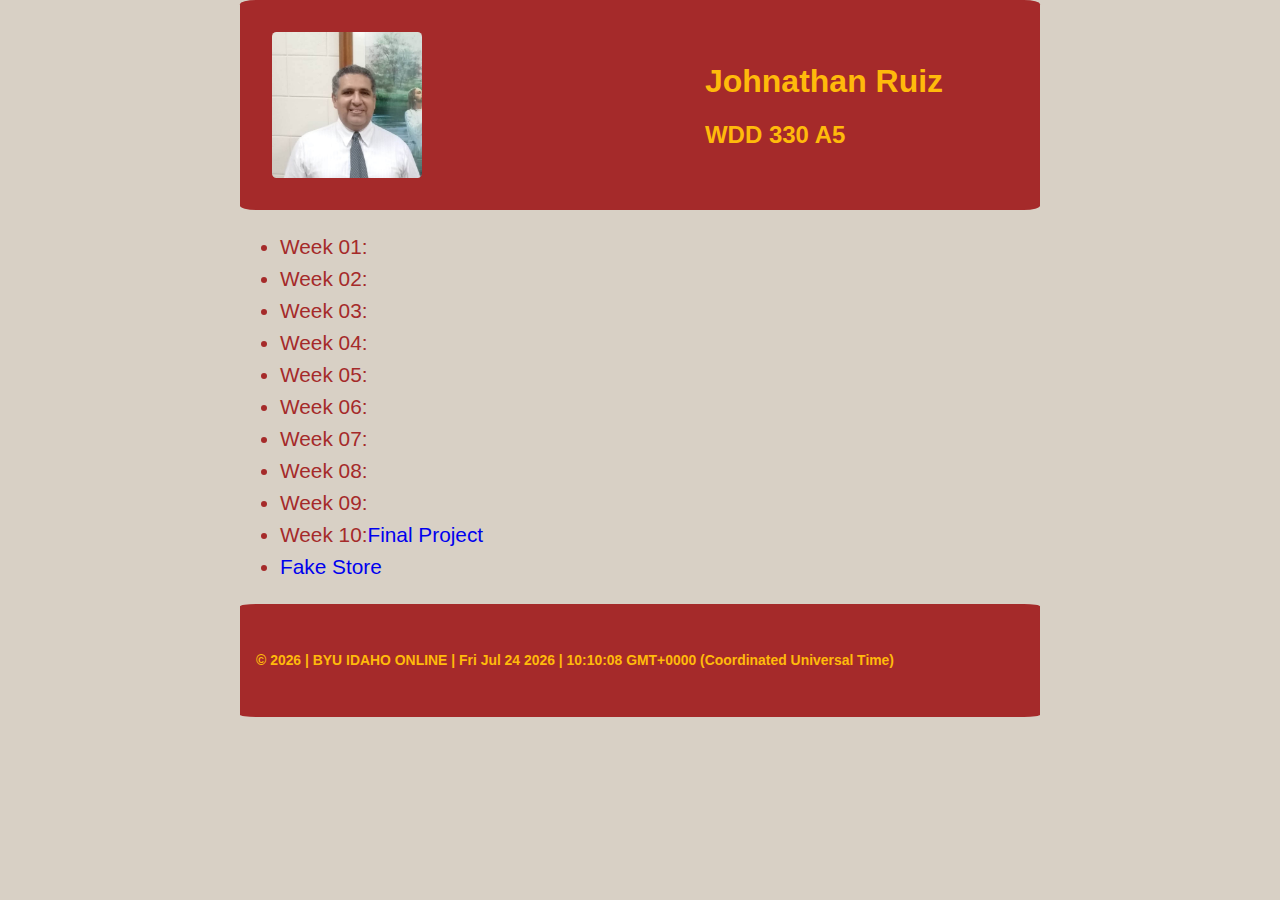
<file: index.html>
<!DOCTYPE html>
<html lang="en-US">
    <head>
        <meta charset="UTF-8">
        <meta http-equiv="X-UA-Compatible" content="IE=edge">
        <meta name="viewport" content="width=device-width, initial-scale=1.0">
        <link rel="stylesheet" href="styles/base.css">
        <title>WDD330s</title>
    </head>
    <body>
        <header>
            <section>
                <h1>Johnathan Ruiz</h1>
                <h2>WDD 330 A5</h2>
            </section>
            <img src="images/mypic.jpeg" alt="My picture" width="150">
        </header>
        <main>
            <ul>
                <li>Week 01:</li>
                <li>Week 02:</li>
                <li>Week 03:</li>
                <li>Week 04:</li>
                <li>Week 05:</li>
                <li>Week 06:</li>
                <li>Week 07:</li>
                <li>Week 08:</li>
                <li>Week 09:</li>
                <li>Week 10:<a href="finalProject/index.html">Final Project</a></li>
                <li><a href="./json/fakeStore.json">Fake Store</a></li>
            </ul>
        </main>
        <footer>
            <h6>&copy; <span id="currentYear"></span> | BYU IDAHO ONLINE | <span id="currentDate"></span> | <span id="currentHour"></span></h6>
        </footer>
        <script src="script/app.js"></script>
    </body>
</html>
</file>
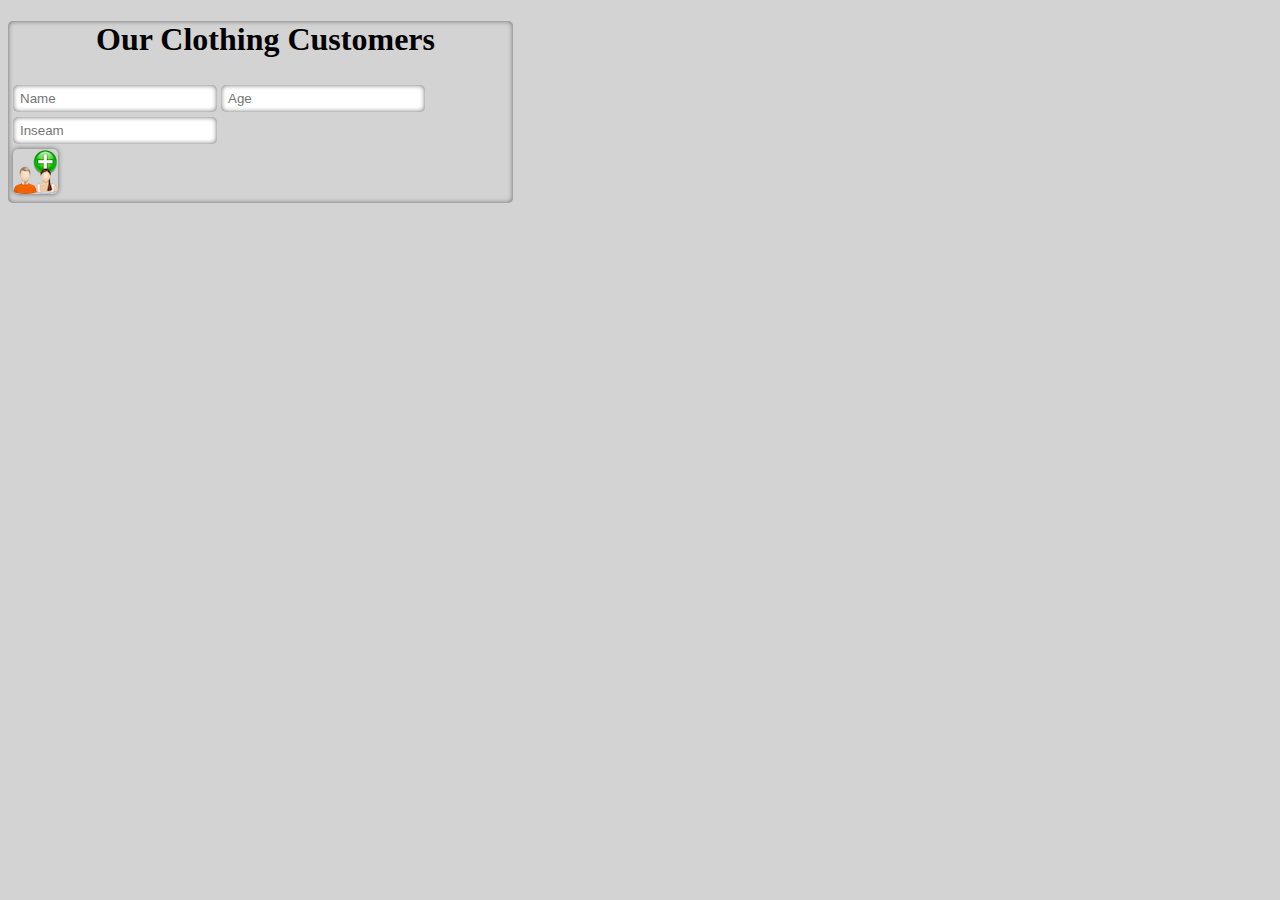
<file: doing_stuff_with_web_things-master/customers.html>
<!doctype html>
<html>
	<head><meta charset="utf-8">
	<title>Customers</title>
	<script>
		function addAndSaveCustomer(){
			var aName = document.getElementById("name_input").value
			var anAge = document.getElementById("age_input").value * 1
			var anInseam = document.getElementById("inseam_input").value * 1
			var aClothingCustomer = {
				"name":aName,
				"age":anAge,
				"inseam":anInseam
			}
			var allCustomers = null
			var storedCustomersString = localStorage["all_customers"]
			if(storedCustomersString == null){
				allCustomers = []
			}
			else{
				allCustomers = JSON.parse(storedCustomersString)
			}
			allCustomers.push(aClothingCustomer)
			var allCusomersString = JSON.stringify(allCustomers)
			localStorage["all_customers"] = allCusomersString
			showAllCustomers()

			document.getElementById("name_input").value = null
			document.getElementById("age_input").value  = null
			document.getElementById("inseam_input").value = null
		}
		function showAllCustomers(){
			var storedCustomersString = localStorage["all_customers"]
			if(storedCustomersString != null){
				var allCustomers = JSON.parse(storedCustomersString)
				var customerDisplayer = document.getElementById("all_customers_display")
				customerDisplayer.innerHTML = null
				var numberOfCustomers = allCustomers.length
				for (var i = 0; i < allCustomers.length; i++) {
					var aClothingCustomer = allCustomers[i]
					customerDisplayer.innerHTML += "<hr><p>Customer: "+ aClothingCustomer["name"] +"</p>"+"<p>Age: "+ aClothingCustomer["age"] +"</p>"+"<p>Inseam: "+ aClothingCustomer["inseam"] +"</p>"
				}
			}
		}
	</script>

	<style>

		h1{
			text-align: center;
		}
		body{
			background-color: LightGrey;
		}
		input{
			margin-top: 5px;
			border:none; 
			border-radius:5px; 
			box-shadow:0px 0px 5px #666666 inset; 
			height:25px;
			width:200px; 
			text-indent:5px; 
		} 
		input:focus { 
			outline:none;
		}
		textarea{
			margin-top: 10px;
			border:none; 
			border-radius:5px; 
			box-shadow:0px 0px 5px #666666 inset;
			width:90%;
			height: 150px; 
			text-indent:5px; 
			resize:none;
			overflow: scroll;
		}
		#customer_entry_area{
			width: 500px;
			padding-left: 5px;
			border:none; 
			border-radius:5px; 
			box-shadow:0px 0px 5px #666666 inset; 
			text-indent:5px; 
		}
		img{
			margin-top: 5px;
			margin-bottom: 5px;
			border:none; 
			border-radius:5px; 
			box-shadow:0px 0px 5px #666666;
		} 
	</style>
	</head>

	<body onload="showAllCustomers()">
		<section id="customer_entry_area">
			<h1>Our Clothing Customers</h1>
			<input id="name_input" placeholder="Name"></input>
			<input id="age_input" placeholder="Age"></input>
			<input id="inseam_input" placeholder="Inseam"></input>
			<br>
			<img src="add_customer.png" onclick="addAndSaveCustomer()" alt="add"></img>
		</section>
		<section id="all_customers_display"></section>
	</body>
</html>
</file>
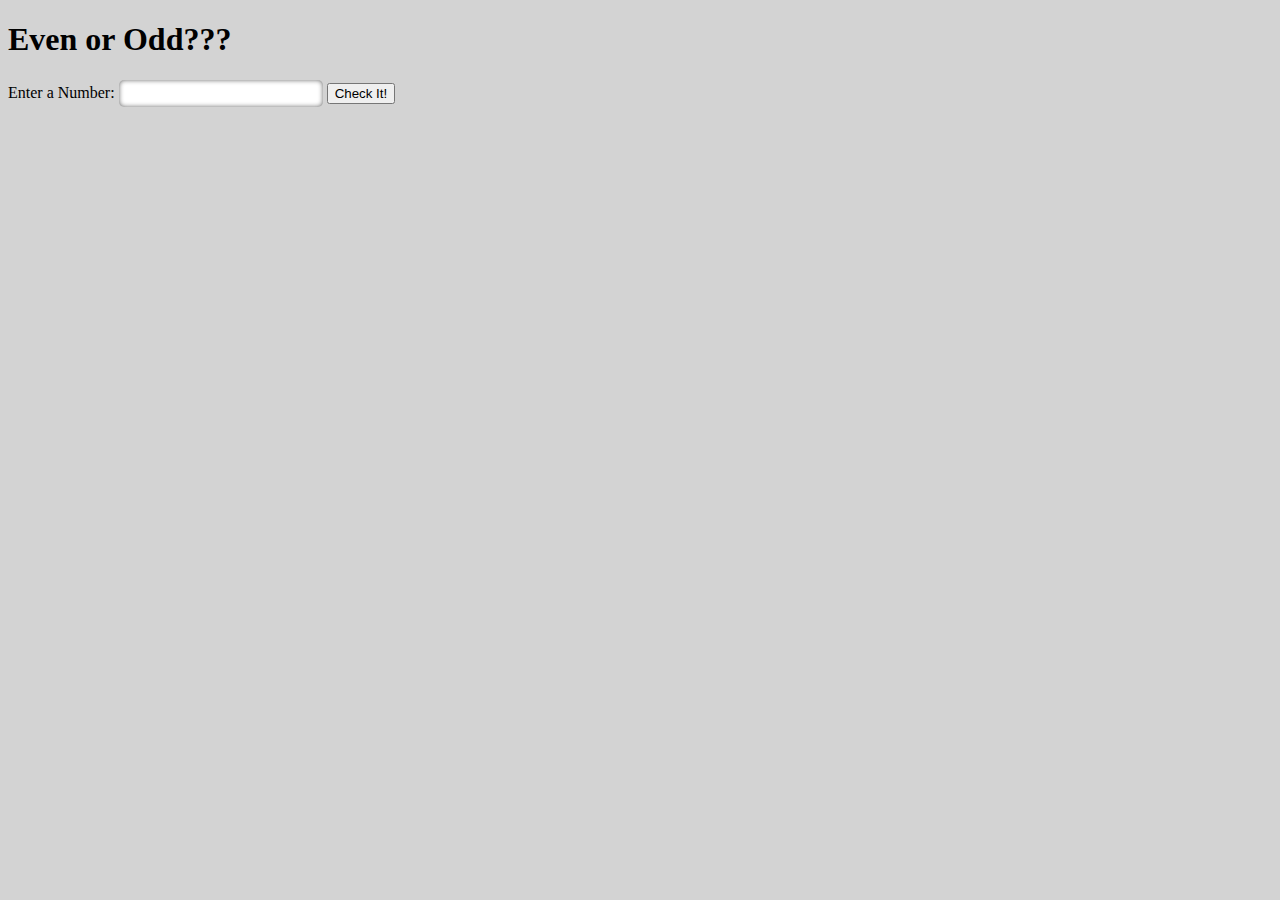
<file: doing_stuff_with_web_things-master/even_or_odd.html>
<!doctype html>
<html>
<head>
  <meta charset="utf-8">
  <title>Even or Odd</title>
  <script>
	function checkNumber(){
  		var numberAsText = document.getElementById("number_input").value
  		var aNumber = parseInt(numberAsText)
  		if(numberAsText != "" && !isNaN(aNumber)){
	  		var remainder = Math.abs(aNumber % 2)
	  		if(aNumber != 0 && remainder == 0){
			document.getElementById("result_display").innerHTML = 
				aNumber + " is even."
			}
	 		else if(aNumber != 0 && remainder == 1){
				document.getElementById("result_display").innerHTML = 
					aNumber + " is odd."
			}
	 		else{
				document.getElementById("result_display").innerHTML = 
					"0 is neither even nor odd."
			}
		}
		else{
			document.getElementById("result_display").innerHTML = "Please enter a number."
		}
  	}
  </script>

  <style>
  	body{
  		background-color: LightGrey;
  	}
  	input{
		border:none; 
		border-radius:5px; 
		box-shadow:0px 0px 5px #666666 inset; 
		height:25px;
		width:200px; 
		text-indent:5px; 
	} 
	input:focus { 
		outline:none;
  	}
  </style>
</head>

<body>
	<h1>Even or Odd???</h1>
	Enter a Number: <input id="number_input"></input>
	<button onclick="checkNumber()">Check It!</button>
	<section id="result_display"></section>
</body>
</html>
</file>
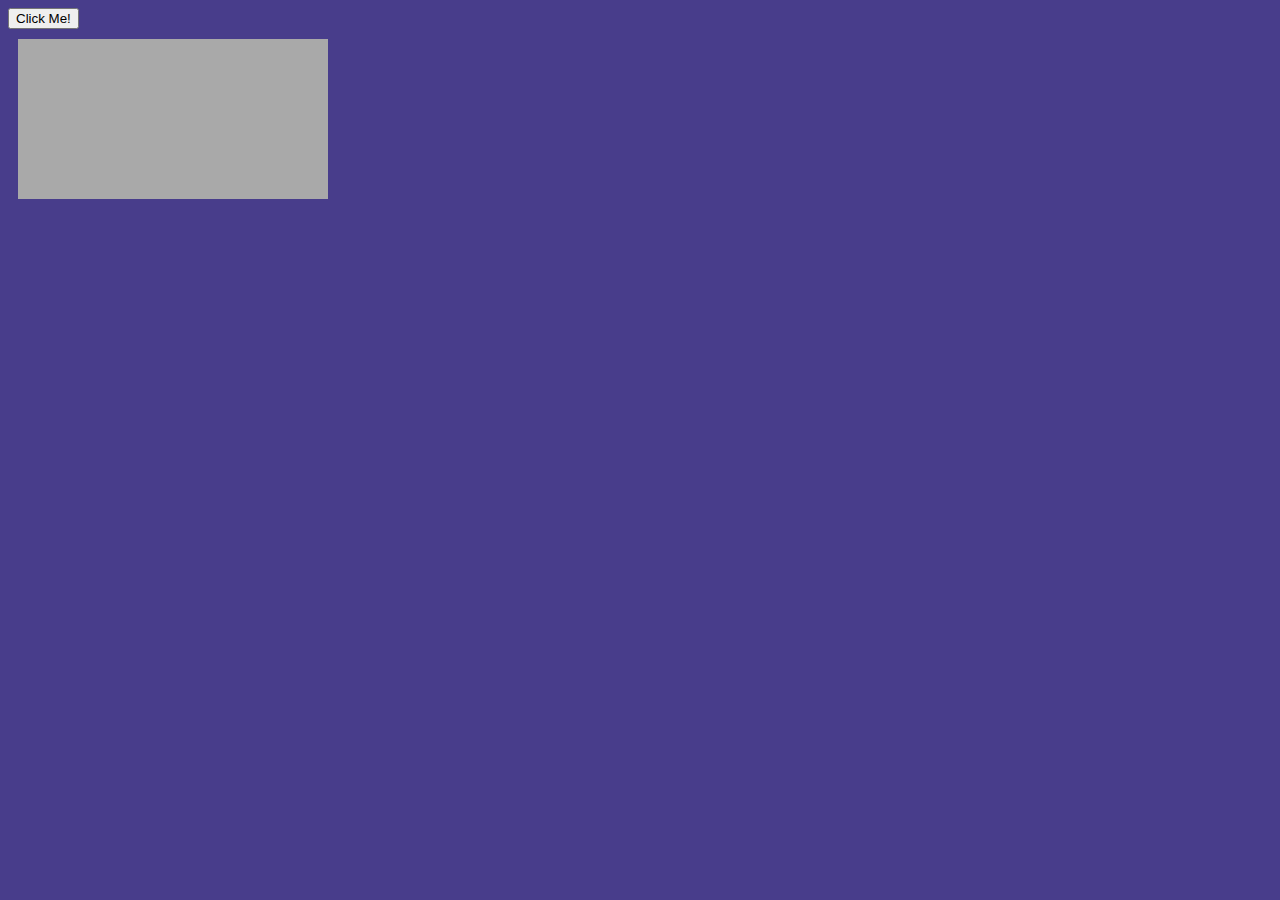
<file: doing_stuff_with_web_things-master/fancy_button.html>
<!doctype html>
<html>
<head>
  <title>Fancy Button</title>
  <script>
  		function showCongratulations(theButtonClicked){
  			document.getElementById("result_display").innerHTML = "Congratulations, you did it!<p>You got the page to update!</p>"
        theButtonClicked.innerHTML = "Click Me Again!";
  		}
  </script>

  <style>
    body{
      color:white;
      background-color: DarkSlateBlue;  
    }
    #result_display{
      background-color: DarkGrey;
      width:300px;
      height:150px;
      position: relative;
      top:10px;
      left:10px;
      padding:5px;
    }
  </style>
</head>

<body>
	<button onclick="showCongratulations(this)">Click Me!</button>
	<section id="result_display"></section>
</body>
</html>
</file>
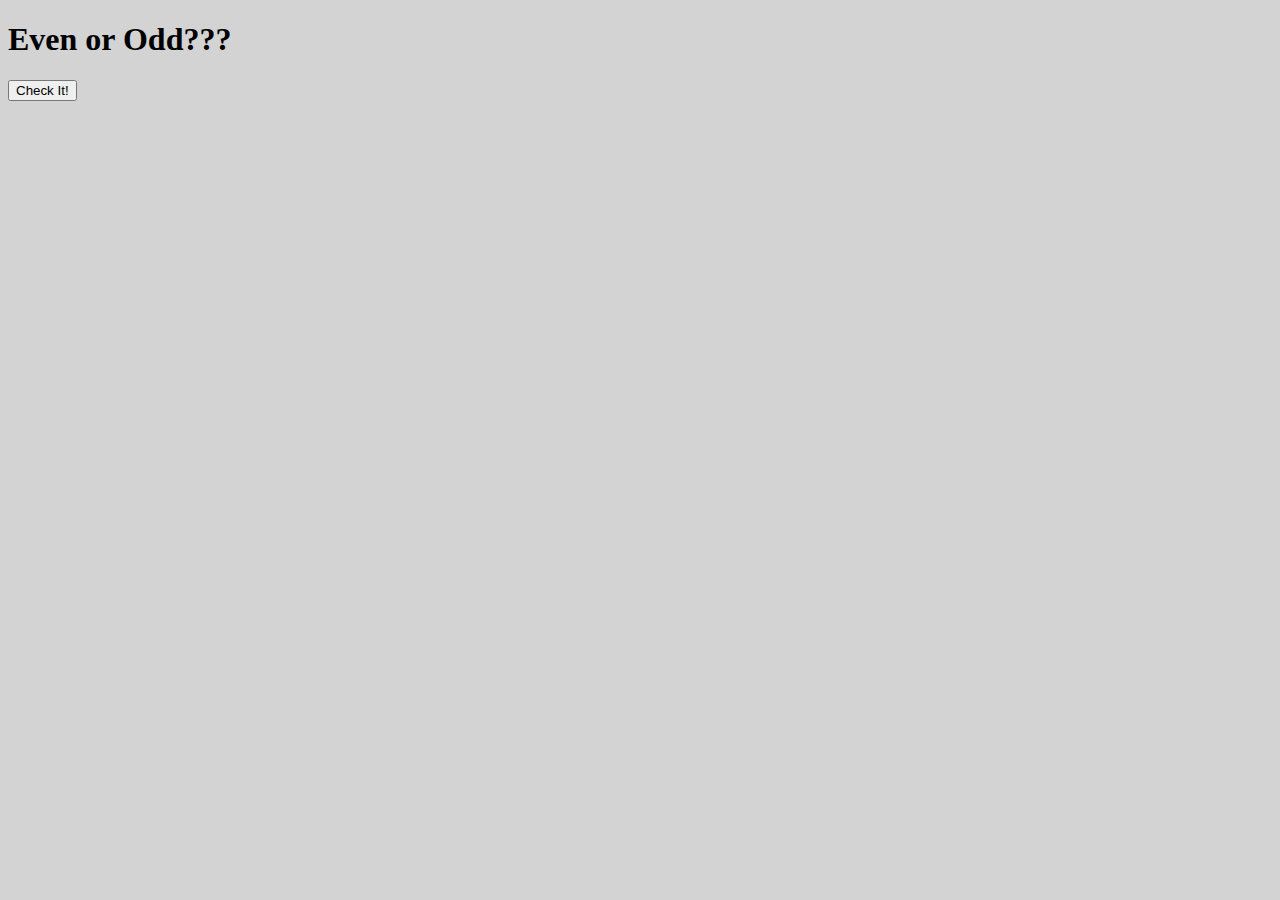
<file: doing_stuff_with_web_things-master/group_loop.html>
<!doctype html>
<html>
<head>
  <meta charset="utf-8">
  <title>Group Loop</title>
  <script>
	function checkNumbers(){

		var someNumbers = [25, 11, -2, 14, "what?? This isn't a number!", -1, -10]
		for(var i = 0; i < 7; i++){
			var numberAsText = someNumbers[i]
	  		var aNumber = parseInt(numberAsText)
	  		if(numberAsText != "" && !isNaN(aNumber)){
		  		var remainder = Math.abs(aNumber % 2)
		  		if(aNumber != 0 && remainder == 0){
				document.getElementById("result_display").innerHTML += "<p>"+
					aNumber + " is even.</p>"
				}
		 		else if(aNumber != 0 && remainder == 1){
					document.getElementById("result_display").innerHTML += "<p>"+ 
						aNumber + " is odd.</p>"
				}
		 		else{
					document.getElementById("result_display").innerHTML += "<p>"+ 
						"0 is neither even nor odd.</p>"
				}
			}
			else{
				document.getElementById("result_display").innerHTML += "<p>Oops. Found something that wasn't a number in position " + i + ".</p>"
			}
		}
  	}
  </script>

  <style>
  	body{
  		background-color: LightGrey;
  	}
  	input{
		border:none; 
		border-radius:5px; 
		box-shadow:0px 0px 5px #666666 inset; 
		height:25px;
		width:200px; 
		text-indent:5px; 
	} 
	input:focus { 
		outline:none;
  	}
  </style>
</head>

<body>
	<h1>Even or Odd???</h1>
	<button onclick="checkNumbers()">Check It!</button>
	<section id="result_display"></section>
</body>
</html>
</file>
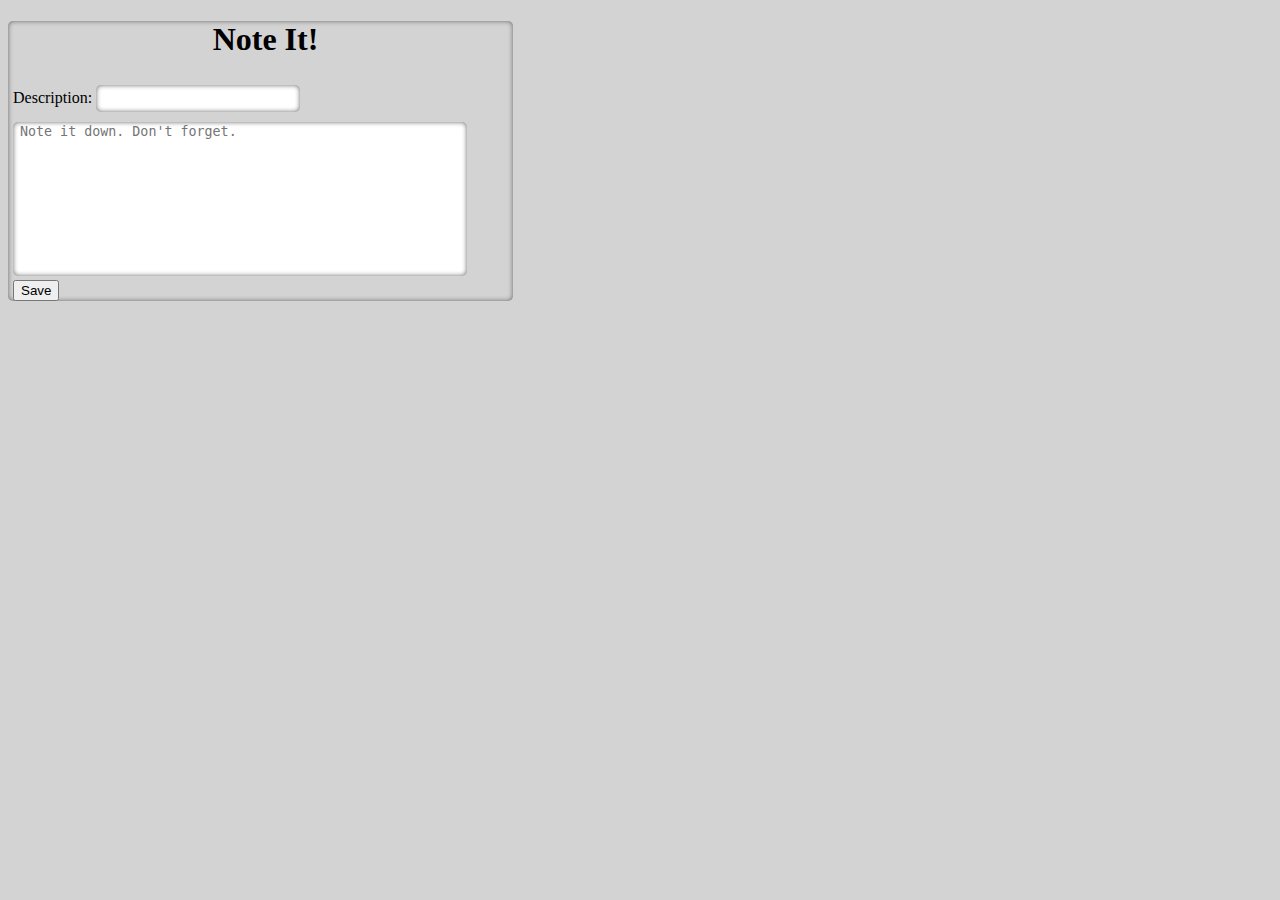
<file: doing_stuff_with_web_things-master/note_it.html>
<!doctype html>
<html>
<head>
  <title>Note It!</title>
  <script>

  	function saveNote(){
  		var currentDateAndTime = new Date()
  		var aNoteDescription = document.getElementById("description_input").value
  		var aNoteText = document.getElementById("note_editor").value
  		var aCompleteNote = currentDateAndTime.toLocaleString() + "--" + aNoteDescription 
  		aCompleteNote += "<p>" + aNoteText + "</p>"

		var storedNotesString = localStorage.getItem("all_notes")
		var allNotes = JSON.parse(storedNotesString)
		if(allNotes == null){
			allNotes = []
		}
		allNotes.push(aCompleteNote)
		var allNotesString = JSON.stringify(allNotes)
		localStorage.setItem("all_notes",allNotesString)
		showAllNotes()
		document.getElementById("description_input").value = null
		document.getElementById("note_editor").value = null
  	}
  	function showAllNotes(){
		var storedNotesString = localStorage.getItem("all_notes")
		allNotes = JSON.parse(storedNotesString)
		if (allNotes != null){
	  		var noteDisplayer = document.getElementById("all_notes_display")
	  		noteDisplayer.innerHTML = null
	  		var numberOfNotes = allNotes.length
	  		for (var i = 0; i < allNotes.length; i++) {
	  			var aNote = allNotes[i]
	  			noteDisplayer.innerHTML += "<hr><p>"+ aNote +"</p>"
	  		}
	  	}
  	}
  </script>

  <style>

  	h1{
  		text-align: center;
  	}
  	body{
  		background-color: LightGrey;
  	}
  	input{
  		margin-top: 5px;
		border:none; 
		border-radius:5px; 
		box-shadow:0px 0px 5px #666666 inset; 
		height:25px;
		width:200px; 
		text-indent:5px; 
	} 
	input:focus { 
		outline:none;
  	}
  	textarea{
		margin-top: 10px;
		border:none; 
		border-radius:5px; 
		box-shadow:0px 0px 5px #666666 inset;
		width:90%;
		height: 150px; 
		text-indent:5px; 
  		resize:none;
  		overflow: scroll;
  	}
  	#note_entry_area{
  		width: 500px;
  		padding-left: 5px;
		border:none; 
		border-radius:5px; 
		box-shadow:0px 0px 5px #666666 inset; 
		text-indent:5px; 
  	}
  </style>
</head>

<body onload="showAllNotes()">
	<section id="note_entry_area">
		<h1>Note It!</h1>
		Description: <input id="description_input"></input>
		<textarea id="note_editor" placeholder="Note it down. Don't forget."></textarea>
		<br>
		<button onclick="saveNote()">Save</button>
	</section>
	<section id="all_notes_display"></section>
</body>
</html>
</file>
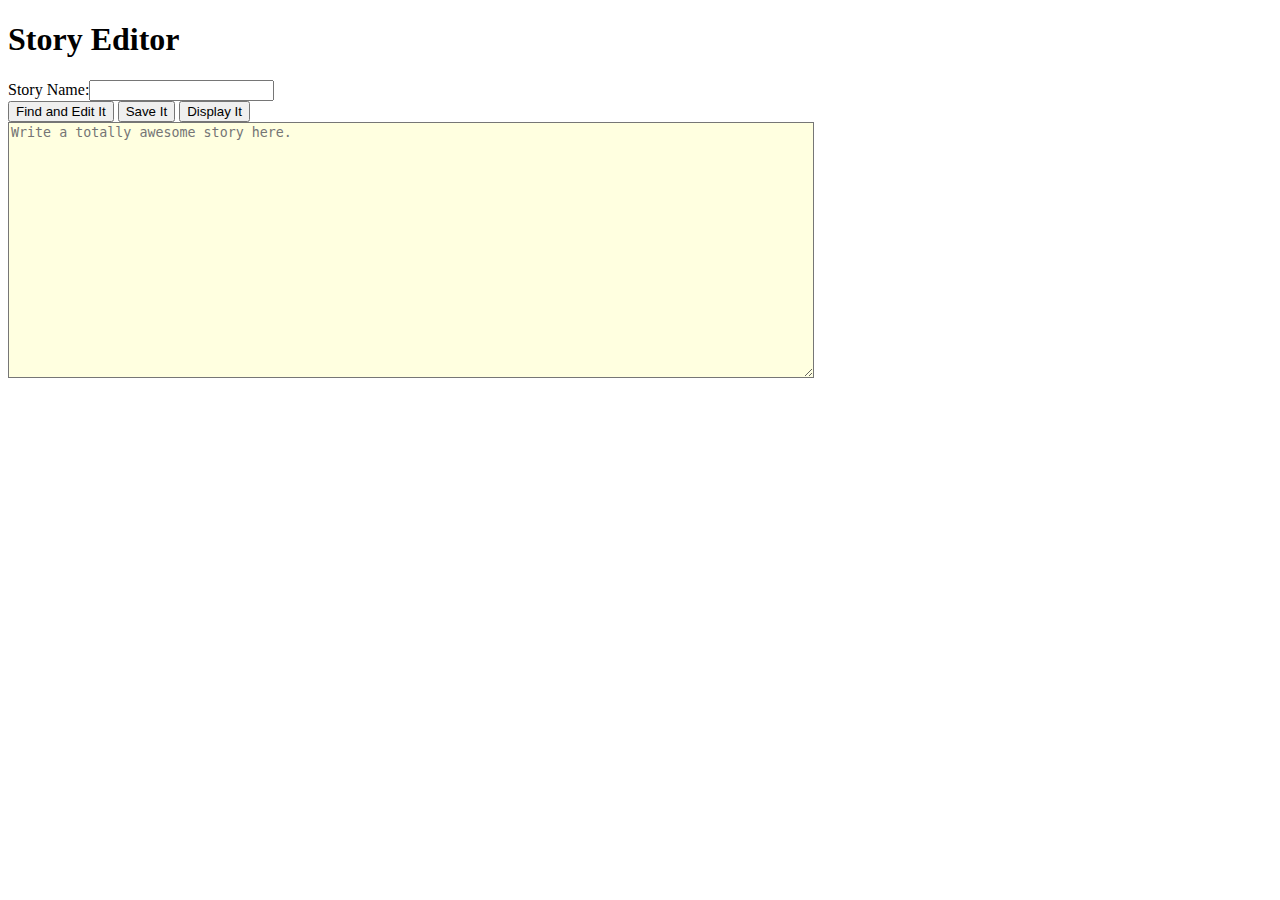
<file: doing_stuff_with_web_things-master/story_writer.html>
<!doctype html>
<html>
<head>
  <meta charset="utf-8">
  <title>Story Editor</title>
  <script>
  	function loadStory(){
  		var storyName = document.getElementById("name_input").value
  		var storyHTML = localStorage.getItem(storyName)
  		document.getElementById("story_editor").value = storyHTML
  	}
  	function saveStory(){
  		var storyName = document.getElementById("name_input").value
  		var storyHTML = document.getElementById("story_editor").value
  		localStorage.setItem(storyName,storyHTML)
  	}
  	function displayStory(){
  		var storyHTML = document.getElementById("story_editor").value
  		document.getElementById("story_display").innerHTML = storyHTML
  	}
  </script>

  <style>
  	textarea{
  		width:800px;
  		height: 250px;
  		background-color: lightyellow;
  	}
  </style>
</head>

<body>
	<h1>Story Editor</h1>
	Story Name:<input id=name_input></input>
	<section>
		<button onclick="loadStory()">Find and Edit It</button>
		<button onclick="saveStory()">Save It</button>
		<button onclick="displayStory()">Display It</button>
	</section>
	<textarea id="story_editor" placeholder="Write a totally awesome story here."></textarea>
	<section id="story_display"></section>
</body>
</html>
</file>
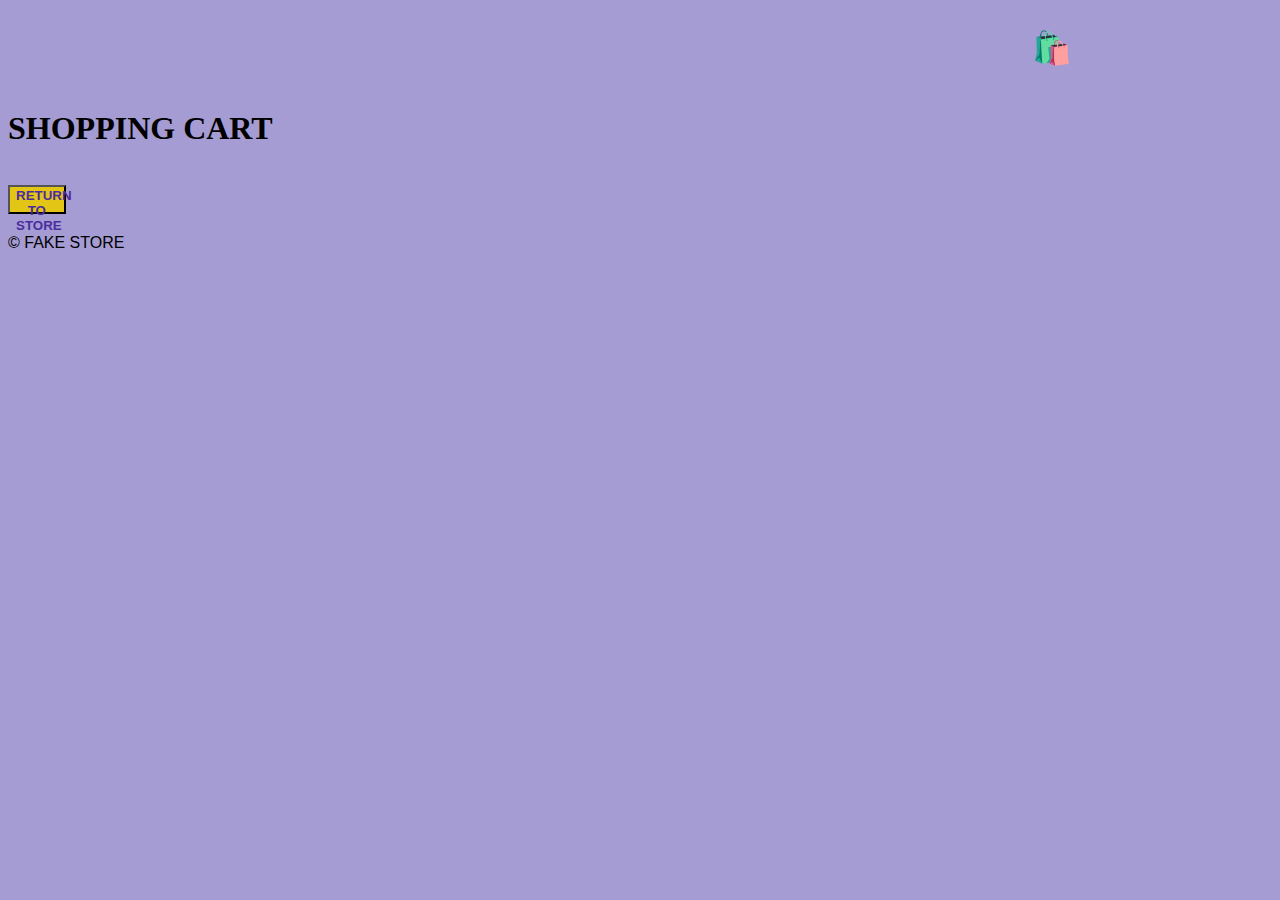
<file: finalProject/shopping-cart/shoppingCart.html>
<!DOCTYPE html>
<html lang="en-US">
  <head>
    <meta charset="UTF-8" />
    <meta name="viewport" content="width=device-width, initial-scale=1.0" />
    <title>Shopping Cart</title>
    <link rel="stylesheet" href="../css/style.css"/>
    <link rel="icon" type="image/png" href="../images/favicon-16x16.png"/>
    
  </head>
  <body>
    <header>
      <h1 class="shopping" id="shopping">🛍️<span id="cantidadCarrito" class="cantidad-carrito"></span></h1>
      <h1>SHOPPING CART</h1>
    </header>
    <main id="carts">
      <div id="shopContent" class="shop-content"></div>
      <div id="modal-container" class="modal-container"></div>
      <div id="modalHeader" class="ModalHeader"></div>

      <form action="../index.html" method="get">
        <button type="submit">RETURN TO STORE</button>
      </form>
    </main>
    <footer>&copy; FAKE STORE</footer>
    <script src="../js/shopping-cart.js"></script>
    <script src="../js/cart.js"></script>
  </body>
</html>
</file>
<file: styles/base.css>
body {
    background-color:rgb(216, 208, 197);
    max-width: 800px;
    margin: 0 auto;
    text-decoration: none;
}
header {
    display:grid;
    grid-template-columns: repeat(2, 1fr);
    padding: 2rem;
    background-color: brown;
    color:rgb(255, 186, 11);
    font-family: Verdana, Geneva, Tahoma, sans-serif;
    justify-content: center;
    border-radius: 2%;
}
section {
    grid-column:2/3;
    grid-row: 1/2;
    justify-self: center;
    align-self: center;
}
img {
    grid-column:1/2;
    border-radius: 3%;
}
main {
    display:flex;
    font-family:'Lucida Sans', 'Lucida Sans Regular', 'Lucida Grande', 'Lucida Sans Unicode', Geneva, Verdana, sans-serif;
    font-size:1.3rem;
    color:brown;
    line-height: 2rem;

}
main ul li a {
    text-decoration: none;
}
footer {
    padding:1rem;
    font-family: sans-serif;
    font-size:1.3rem;
    background-color:brown;
    color:rgb(255, 186, 11);
    border-radius: 2%;
}
</file>
<file: finalProject/css/style.css>
@media only screen and (min-width: 1rem) {
  body {
    background: #a59cd3;
  }
  header {
    display: grid;
    grid-template-columns: 1fr;
    position: relative;
  }
  .head-title {
    font-family: "Times New Roman", Times, sans-serif;
    color: #4b2d9f;
    font-size: 1.5rem;
    border-style: dotted;
    text-align: center;
    background-color: #e3c515;
    position: absolute;
    top: 10rem;
    left: 3.1rem;
  }
  .shopping {
    margin-inline-start: 11ch;
  }
  #shopping {
    cursor: pointer;
    max-width: 10%;
  }
  .cart {
    width:80px;
  }
  .hero {
    padding-bottom: 3rem;
    width: 23rem;
  }

  main,
  .products {
    font-family: Arial, Helvetica, sans-serif;
    color: #4b2d9f;
  }
  button {
    font-family: Arial, Helvetica, sans-serif;
    font-weight: bold;
    color: #4b2d9f;
    background-color: #e3c515;
    cursor: pointer;
    width: 3.6rem;
    height: 1.8rem;
  }
  .buy {
    font-size: 1.2em;
  }
  .shop-content {
    display: grid;
    grid-template-columns: repeat(2, 1fr);
    margin-top: 1rem;
    margin-left: 1rem;
    margin-right: 1rem;
    font-family: Arial, Helvetica, sans-serif;
    color: #4b2d9f;
    gap: 1rem;
  }
  .price {
    color:darkred;
    font-weight: bold;
  }
  .card {
    box-shadow: 0 4px 8px 0 rgba(0, 0, 0, 0.2);
    text-align: center;
    font-family: Arial, Helvetica, sans-serif;
  }
  .card > img {
    width: 6rem;
    height: 6rem;
  }

  /*--SHOPPING CART DISPLAY--*/
  .modal-container {
    display:grid;
    width: 23rem;
    margin:0;
    max-height: 88vh;
    color: #a59cd3;
    background-color: black;
    position: fixed;
    overflow: auto;
    z-index: 9;
    top: 10vh;
    scrollbar-color: none;
    text-align: center;
  }
  .modal-content > h3 {
    text-align:left;
    font-size: smaller;
  }
  .modal-container::-webkit-scrollbar {
    display: none;
  }
  .modal-header-title {
    justify-self: start;
  }
  .modal-header {
    display: grid;
    grid-template-columns:1fr 0.1fr;
    justify-content: center;
    align-items:center;
    background-color: black;
    color: #a59cd3;
    width: 100%;
  }
  .modal-header-button {
    cursor: pointer;
  }
  .modal-container > .modal-content {
    display: grid;
    grid-template-columns:repeat(2, 50px) repeat(3, 50px) 0.25fr;
    justify-content: space-around;
    align-items: center;
    width: 3.2rem;
    margin: 0 10rem;
    grid-gap:0.8rem;
  }

  .modal-container > div > img {
    height: 50px;
    width: 50px;
  }
  .total-content {
    font-size: 1.4rem;
    padding: 1rem;
    text-align: center;
    padding-top: 1rem;
  }

  .remove-product {
    cursor: pointer;
  }

  .cantidad-carrito {
    background-color: red;
    color: white;
    border-radius: 50%;
    font-size: 0.7em;
    text-align:center;
    padding: 0.3rem;
    top: -4rem;
    right: -1.75rem;
    position: relative;
    display: none;
  }
  footer {
    font-family: Arial, Helvetica, sans-serif;
  }
}
@media only screen and (min-width: 37.5rem){
  .head-title {
    font-size:3rem;
    top: 10rem;
    left: 6rem;
  }
  .shopping {
    margin-inline-start: 28ch;
  }
  #shopping {
    max-width: 5%;
  }
  .cart {
    width:100px;
  }
  .hero {
    padding-bottom: 4rem;
    width: 44rem;
    margin: 0 0.7rem;
  }
  .cantidad-carrito {
    font-size: 0.9em;
    text-align:center;
    padding: 0.3rem;
    top: -4.8rem;
    right: -2.3rem;
  }
  .modal-container {
    width:37rem;
    margin:4.1rem;
    top: 12vh;
    height: auto;
  }
  .modal-container > .modal-content {
    width: 17rem;
    margin: 1rem 10rem;
    grid-gap:0.9rem;
    grid-template-columns:repeat(5, 100px) 0.25fr;
    margin-bottom: 1rem;
  }
  .modal-container > div > img {
    height:100px;
    width:100px;
  }
  .modal-content {
    font-size:1.5rem;
  }
  .modal-content > h3 {
    font-size: 1.5rem;
  }
}
@media only screen and (min-width: 64rem) {
  .head-title {
    font-size: 4rem;
    top: 10rem;
    left: 29rem;
  }
  .shopping {
    margin-inline-start: 64ch;
  }
  #shopping {
    max-width: 2.5%;
  }
  .cart {
    width:100px;
  }
  .hero {
    padding-bottom: 4rem;
    width: 64rem;
    margin: 0 18rem;
  }
   .shop-content {
    grid-template-columns: repeat(4, 1fr);
   }
  .cantidad-carrito {
    font-size: 0.9em;
    text-align:center;
    padding: 0.3rem;
    top: -4.8rem;
    right: -2.3rem;
  }
  .modal-header > h2 {
    font-size: 2.2rem;
  }
  .modal-container {
    width:50rem;
    margin:0 28rem;
    top: 8vh;
    height: auto;
  }
  .modal-container > .modal-content {
    width: 30rem;
    margin: 1rem 10rem;
    grid-gap:1rem;
    grid-template-columns:repeat(5, 120px) 0.25fr;
    margin-bottom: 1rem;
  }
  .modal-container > div > img {
    height:120px;
    width:120px;
  }
  .modal-content {
    font-size:1.5rem;
  }
  .modal-content > h3 {
    font-size: 1.5rem;
  }
  .card > img {
    width: 12rem;
    height:12rem;
  }
}
</file>
